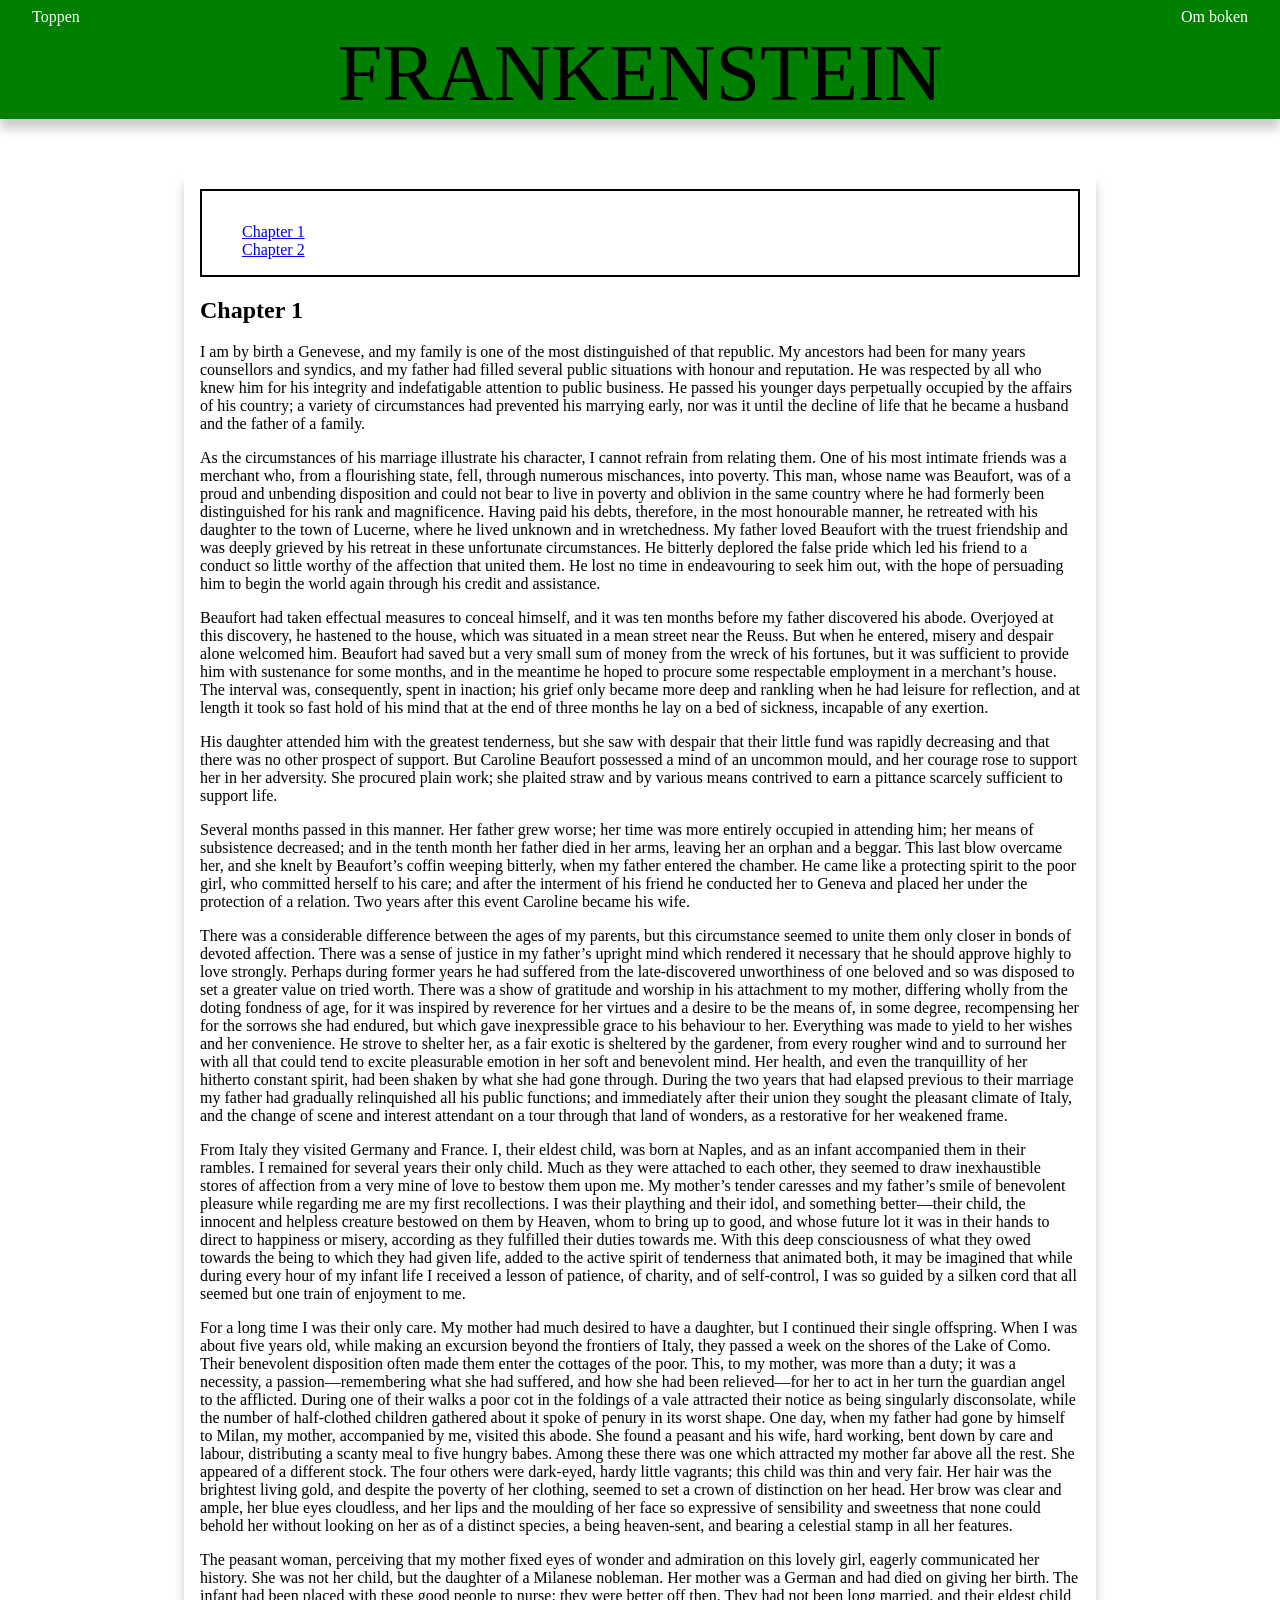
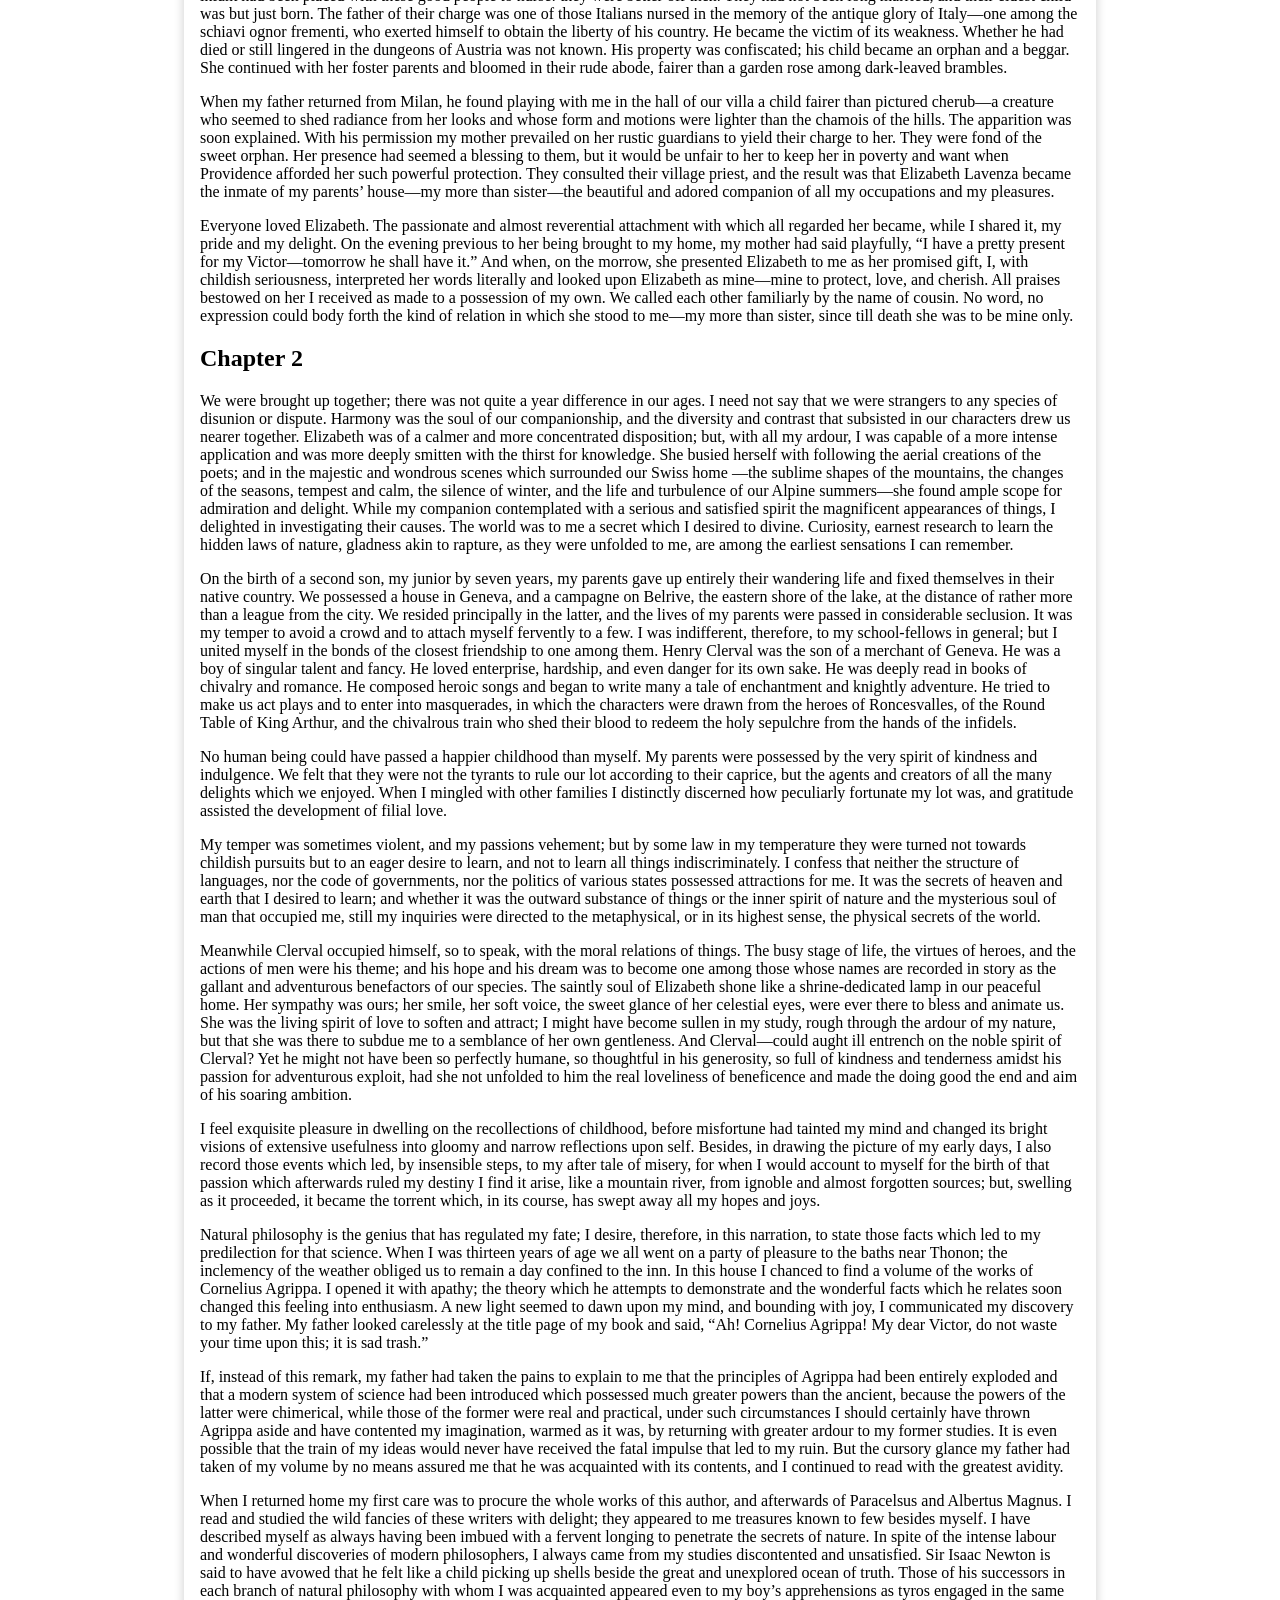
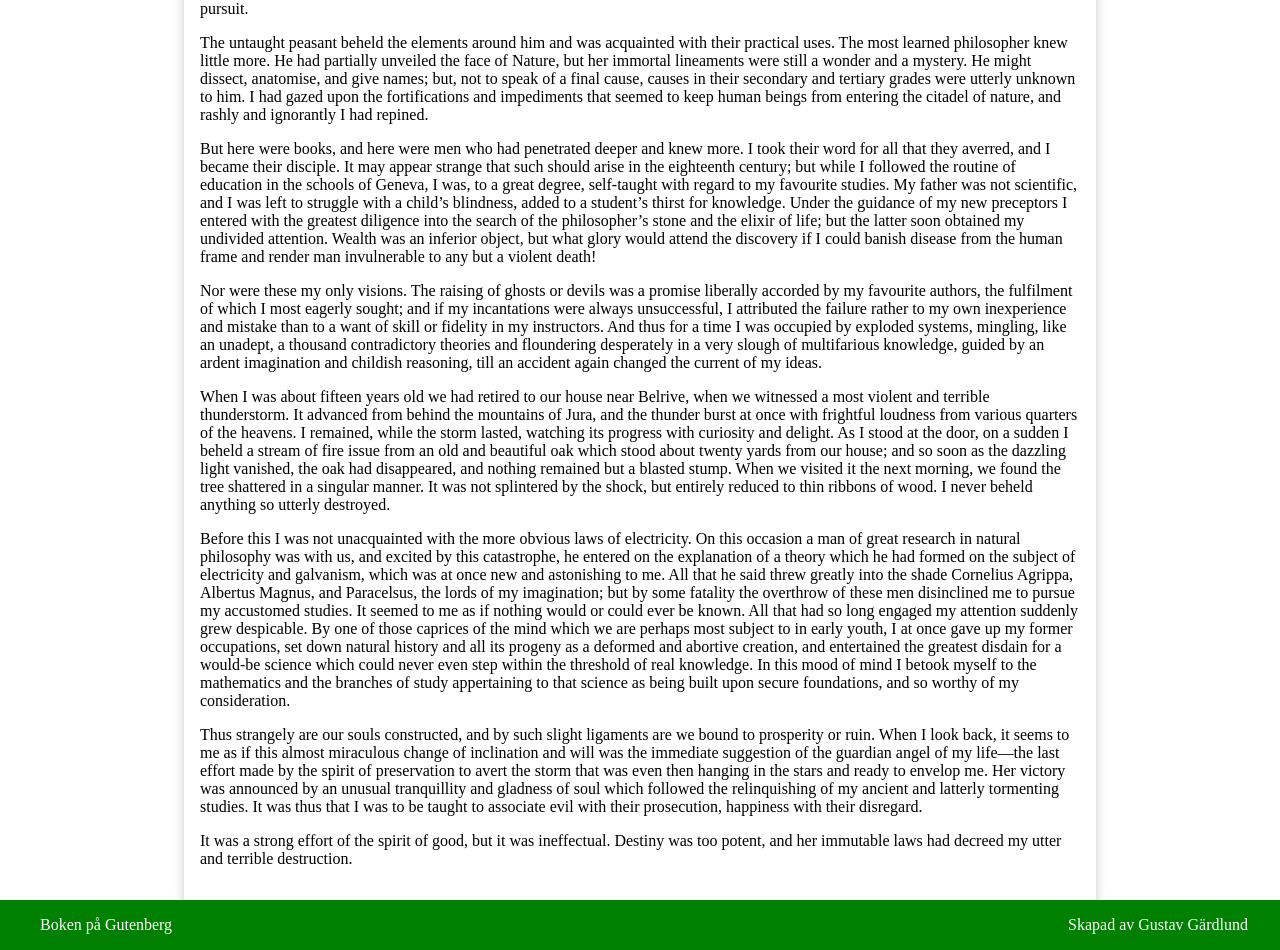
<file: index.html>
<!DOCTYPE html>
<html lang="en">
<head>
    <meta charset="UTF-8">
    <meta name="viewport" content="width=device-width, initial-scale=1.0">
    <title>Gutenberg_project_main</title>
    <link rel="stylesheet" href="CSS/style.css">
</head>
<body>
    <header>
        <nav>
            <ul>
                <li><a href="#Toppen">Toppen</a></li>
                <li><a href="om.html">Om boken</a></li>
            </ul>
        </nav>
        <h1 id="Toppen">
            FRANKENSTEIN
        </h1>
    </header>
    <main class="container">
        <div class="chapter_box">
            <ul>
                <li><a href="#Chapter1">Chapter 1</a></li>
                <li><a href="#Chapter2">Chapter 2</a></li>
            </ul>
        </div>
        <article>

            <h2 id="Chapter1">
                Chapter 1
            </h2>
            <p>I am by birth a Genevese, and my family is one of the most distinguished of that republic. My ancestors had been for many years counsellors and syndics, and my father had filled several public situations with honour and reputation. He was respected by all who knew him for his integrity and indefatigable attention to public business. He passed his younger days perpetually occupied by the affairs of his country; a variety of circumstances had prevented his marrying early, nor was it until the decline of life that he became a husband and the father of a family.</p>
            <p>As the circumstances of his marriage illustrate his character, I cannot refrain from relating them. One of his most intimate friends was a merchant who, from a flourishing state, fell, through numerous mischances, into poverty. This man, whose name was Beaufort, was of a proud and unbending disposition and could not bear to live in poverty and oblivion in the same country where he had formerly been distinguished for his rank and magnificence. Having paid his debts, therefore, in the most honourable manner, he retreated with his daughter to the town of Lucerne, where he lived unknown and in wretchedness. My father loved Beaufort with the truest friendship and was deeply grieved by his retreat in these unfortunate circumstances. He bitterly deplored the false pride which led his friend to a conduct so little worthy of the affection that united them. He lost no time in endeavouring to seek him out, with the hope of persuading him to begin the world again through his credit and assistance.</p>
            <p>Beaufort had taken effectual measures to conceal himself, and it was ten months before my father discovered his abode. Overjoyed at this discovery, he hastened to the house, which was situated in a mean street near the Reuss. But when he entered, misery and despair alone welcomed him. Beaufort had saved but a very small sum of money from the wreck of his fortunes, but it was sufficient to provide him with sustenance for some months, and in the meantime he hoped to procure some respectable employment in a merchant’s house. The interval was, consequently, spent in inaction; his grief only became more deep and rankling when he had leisure for reflection, and at length it took so fast hold of his mind that at the end of three months he lay on a bed of sickness, incapable of any exertion.</p>
            <p>His daughter attended him with the greatest tenderness, but she saw with despair that their little fund was rapidly decreasing and that there was no other prospect of support. But Caroline Beaufort possessed a mind of an uncommon mould, and her courage rose to support her in her adversity. She procured plain work; she plaited straw and by various means contrived to earn a pittance scarcely sufficient to support life.</p>
            <p>Several months passed in this manner. Her father grew worse; her time was more entirely occupied in attending him; her means of subsistence decreased; and in the tenth month her father died in her arms, leaving her an orphan and a beggar. This last blow overcame her, and she knelt by Beaufort’s coffin weeping bitterly, when my father entered the chamber. He came like a protecting spirit to the poor girl, who committed herself to his care; and after the interment of his friend he conducted her to Geneva and placed her under the protection of a relation. Two years after this event Caroline became his wife.</p>
            <p>There was a considerable difference between the ages of my parents, but this circumstance seemed to unite them only closer in bonds of devoted affection. There was a sense of justice in my father’s upright mind which rendered it necessary that he should approve highly to love strongly. Perhaps during former years he had suffered from the late-discovered unworthiness of one beloved and so was disposed to set a greater value on tried worth. There was a show of gratitude and worship in his attachment to my mother, differing wholly from the doting fondness of age, for it was inspired by reverence for her virtues and a desire to be the means of, in some degree, recompensing her for the sorrows she had endured, but which gave inexpressible grace to his behaviour to her. Everything was made to yield to her wishes and her convenience. He strove to shelter her, as a fair exotic is sheltered by the gardener, from every rougher wind and to surround her with all that could tend to excite pleasurable emotion in her soft and benevolent mind. Her health, and even the tranquillity of her hitherto constant spirit, had been shaken by what she had gone through. During the two years that had elapsed previous to their marriage my father had gradually relinquished all his public functions; and immediately after their union they sought the pleasant climate of Italy, and the change of scene and interest attendant on a tour through that land of wonders, as a restorative for her weakened frame.</p>
            <p>From Italy they visited Germany and France. I, their eldest child, was born at Naples, and as an infant accompanied them in their rambles. I remained for several years their only child. Much as they were attached to each other, they seemed to draw inexhaustible stores of affection from a very mine of love to bestow them upon me. My mother’s tender caresses and my father’s smile of benevolent pleasure while regarding me are my first recollections. I was their plaything and their idol, and something better—their child, the innocent and helpless creature bestowed on them by Heaven, whom to bring up to good, and whose future lot it was in their hands to direct to happiness or misery, according as they fulfilled their duties towards me. With this deep consciousness of what they owed towards the being to which they had given life, added to the active spirit of tenderness that animated both, it may be imagined that while during every hour of my infant life I received a lesson of patience, of charity, and of self-control, I was so guided by a silken cord that all seemed but one train of enjoyment to me.</p>
            <p>For a long time I was their only care. My mother had much desired to have a daughter, but I continued their single offspring. When I was about five years old, while making an excursion beyond the frontiers of Italy, they passed a week on the shores of the Lake of Como. Their benevolent disposition often made them enter the cottages of the poor. This, to my mother, was more than a duty; it was a necessity, a passion—remembering what she had suffered, and how she had been relieved—for her to act in her turn the guardian angel to the afflicted. During one of their walks a poor cot in the foldings of a vale attracted their notice as being singularly disconsolate, while the number of half-clothed children gathered about it spoke of penury in its worst shape. One day, when my father had gone by himself to Milan, my mother, accompanied by me, visited this abode. She found a peasant and his wife, hard working, bent down by care and labour, distributing a scanty meal to five hungry babes. Among these there was one which attracted my mother far above all the rest. She appeared of a different stock. The four others were dark-eyed, hardy little vagrants; this child was thin and very fair. Her hair was the brightest living gold, and despite the poverty of her clothing, seemed to set a crown of distinction on her head. Her brow was clear and ample, her blue eyes cloudless, and her lips and the moulding of her face so expressive of sensibility and sweetness that none could behold her without looking on her as of a distinct species, a being heaven-sent, and bearing a celestial stamp in all her features.</p>
            <p>The peasant woman, perceiving that my mother fixed eyes of wonder and admiration on this lovely girl, eagerly communicated her history. She was not her child, but the daughter of a Milanese nobleman. Her mother was a German and had died on giving her birth. The infant had been placed with these good people to nurse: they were better off then. They had not been long married, and their eldest child was but just born. The father of their charge was one of those Italians nursed in the memory of the antique glory of Italy—one among the schiavi ognor frementi, who exerted himself to obtain the liberty of his country. He became the victim of its weakness. Whether he had died or still lingered in the dungeons of Austria was not known. His property was confiscated; his child became an orphan and a beggar. She continued with her foster parents and bloomed in their rude abode, fairer than a garden rose among dark-leaved brambles.</p>
            <p>When my father returned from Milan, he found playing with me in the hall of our villa a child fairer than pictured cherub—a creature who seemed to shed radiance from her looks and whose form and motions were lighter than the chamois of the hills. The apparition was soon explained. With his permission my mother prevailed on her rustic guardians to yield their charge to her. They were fond of the sweet orphan. Her presence had seemed a blessing to them, but it would be unfair to her to keep her in poverty and want when Providence afforded her such powerful protection. They consulted their village priest, and the result was that Elizabeth Lavenza became the inmate of my parents’ house—my more than sister—the beautiful and adored companion of all my occupations and my pleasures.</p>
            <p>Everyone loved Elizabeth. The passionate and almost reverential attachment with which all regarded her became, while I shared it, my pride and my delight. On the evening previous to her being brought to my home, my mother had said playfully, “I have a pretty present for my Victor—tomorrow he shall have it.” And when, on the morrow, she presented Elizabeth to me as her promised gift, I, with childish seriousness, interpreted her words literally and looked upon Elizabeth as mine—mine to protect, love, and cherish. All praises bestowed on her I received as made to a possession of my own. We called each other familiarly by the name of cousin. No word, no expression could body forth the kind of relation in which she stood to me—my more than sister, since till death she was to be mine only.</p>


            <h2 id="Chapter2">
                Chapter 2
            </h2>
            <p>We were brought up together; there was not quite a year difference in our ages. I need not say that we were strangers to any species of disunion or dispute. Harmony was the soul of our companionship, and the diversity and contrast that subsisted in our characters drew us nearer together. Elizabeth was of a calmer and more concentrated disposition; but, with all my ardour, I was capable of a more intense application and was more deeply smitten with the thirst for knowledge. She busied herself with following the aerial creations of the poets; and in the majestic and wondrous scenes which surrounded our Swiss home —the sublime shapes of the mountains, the changes of the seasons, tempest and calm, the silence of winter, and the life and turbulence of our Alpine summers—she found ample scope for admiration and delight. While my companion contemplated with a serious and satisfied spirit the magnificent appearances of things, I delighted in investigating their causes. The world was to me a secret which I desired to divine. Curiosity, earnest research to learn the hidden laws of nature, gladness akin to rapture, as they were unfolded to me, are among the earliest sensations I can remember.</p>
            <p>On the birth of a second son, my junior by seven years, my parents gave up entirely their wandering life and fixed themselves in their native country. We possessed a house in Geneva, and a campagne on Belrive, the eastern shore of the lake, at the distance of rather more than a league from the city. We resided principally in the latter, and the lives of my parents were passed in considerable seclusion. It was my temper to avoid a crowd and to attach myself fervently to a few. I was indifferent, therefore, to my school-fellows in general; but I united myself in the bonds of the closest friendship to one among them. Henry Clerval was the son of a merchant of Geneva. He was a boy of singular talent and fancy. He loved enterprise, hardship, and even danger for its own sake. He was deeply read in books of chivalry and romance. He composed heroic songs and began to write many a tale of enchantment and knightly adventure. He tried to make us act plays and to enter into masquerades, in which the characters were drawn from the heroes of Roncesvalles, of the Round Table of King Arthur, and the chivalrous train who shed their blood to redeem the holy sepulchre from the hands of the infidels.</p>
            <p>No human being could have passed a happier childhood than myself. My parents were possessed by the very spirit of kindness and indulgence. We felt that they were not the tyrants to rule our lot according to their caprice, but the agents and creators of all the many delights which we enjoyed. When I mingled with other families I distinctly discerned how peculiarly fortunate my lot was, and gratitude assisted the development of filial love.</p>
            <p>My temper was sometimes violent, and my passions vehement; but by some law in my temperature they were turned not towards childish pursuits but to an eager desire to learn, and not to learn all things indiscriminately. I confess that neither the structure of languages, nor the code of governments, nor the politics of various states possessed attractions for me. It was the secrets of heaven and earth that I desired to learn; and whether it was the outward substance of things or the inner spirit of nature and the mysterious soul of man that occupied me, still my inquiries were directed to the metaphysical, or in its highest sense, the physical secrets of the world.</p>
            <p>Meanwhile Clerval occupied himself, so to speak, with the moral relations of things. The busy stage of life, the virtues of heroes, and the actions of men were his theme; and his hope and his dream was to become one among those whose names are recorded in story as the gallant and adventurous benefactors of our species. The saintly soul of Elizabeth shone like a shrine-dedicated lamp in our peaceful home. Her sympathy was ours; her smile, her soft voice, the sweet glance of her celestial eyes, were ever there to bless and animate us. She was the living spirit of love to soften and attract; I might have become sullen in my study, rough through the ardour of my nature, but that she was there to subdue me to a semblance of her own gentleness. And Clerval—could aught ill entrench on the noble spirit of Clerval? Yet he might not have been so perfectly humane, so thoughtful in his generosity, so full of kindness and tenderness amidst his passion for adventurous exploit, had she not unfolded to him the real loveliness of beneficence and made the doing good the end and aim of his soaring ambition.</p>
            <p>I feel exquisite pleasure in dwelling on the recollections of childhood, before misfortune had tainted my mind and changed its bright visions of extensive usefulness into gloomy and narrow reflections upon self. Besides, in drawing the picture of my early days, I also record those events which led, by insensible steps, to my after tale of misery, for when I would account to myself for the birth of that passion which afterwards ruled my destiny I find it arise, like a mountain river, from ignoble and almost forgotten sources; but, swelling as it proceeded, it became the torrent which, in its course, has swept away all my hopes and joys.</p>
            <p>Natural philosophy is the genius that has regulated my fate; I desire, therefore, in this narration, to state those facts which led to my predilection for that science. When I was thirteen years of age we all went on a party of pleasure to the baths near Thonon; the inclemency of the weather obliged us to remain a day confined to the inn. In this house I chanced to find a volume of the works of Cornelius Agrippa. I opened it with apathy; the theory which he attempts to demonstrate and the wonderful facts which he relates soon changed this feeling into enthusiasm. A new light seemed to dawn upon my mind, and bounding with joy, I communicated my discovery to my father. My father looked carelessly at the title page of my book and said, “Ah! Cornelius Agrippa! My dear Victor, do not waste your time upon this; it is sad trash.”</p>
            <p>If, instead of this remark, my father had taken the pains to explain to me that the principles of Agrippa had been entirely exploded and that a modern system of science had been introduced which possessed much greater powers than the ancient, because the powers of the latter were chimerical, while those of the former were real and practical, under such circumstances I should certainly have thrown Agrippa aside and have contented my imagination, warmed as it was, by returning with greater ardour to my former studies. It is even possible that the train of my ideas would never have received the fatal impulse that led to my ruin. But the cursory glance my father had taken of my volume by no means assured me that he was acquainted with its contents, and I continued to read with the greatest avidity.</p>
            <p>When I returned home my first care was to procure the whole works of this author, and afterwards of Paracelsus and Albertus Magnus. I read and studied the wild fancies of these writers with delight; they appeared to me treasures known to few besides myself. I have described myself as always having been imbued with a fervent longing to penetrate the secrets of nature. In spite of the intense labour and wonderful discoveries of modern philosophers, I always came from my studies discontented and unsatisfied. Sir Isaac Newton is said to have avowed that he felt like a child picking up shells beside the great and unexplored ocean of truth. Those of his successors in each branch of natural philosophy with whom I was acquainted appeared even to my boy’s apprehensions as tyros engaged in the same pursuit.</p>
            <p>The untaught peasant beheld the elements around him and was acquainted with their practical uses. The most learned philosopher knew little more. He had partially unveiled the face of Nature, but her immortal lineaments were still a wonder and a mystery. He might dissect, anatomise, and give names; but, not to speak of a final cause, causes in their secondary and tertiary grades were utterly unknown to him. I had gazed upon the fortifications and impediments that seemed to keep human beings from entering the citadel of nature, and rashly and ignorantly I had repined.</p>
            <p>But here were books, and here were men who had penetrated deeper and knew more. I took their word for all that they averred, and I became their disciple. It may appear strange that such should arise in the eighteenth century; but while I followed the routine of education in the schools of Geneva, I was, to a great degree, self-taught with regard to my favourite studies. My father was not scientific, and I was left to struggle with a child’s blindness, added to a student’s thirst for knowledge. Under the guidance of my new preceptors I entered with the greatest diligence into the search of the philosopher’s stone and the elixir of life; but the latter soon obtained my undivided attention. Wealth was an inferior object, but what glory would attend the discovery if I could banish disease from the human frame and render man invulnerable to any but a violent death!</p>
            <p>Nor were these my only visions. The raising of ghosts or devils was a promise liberally accorded by my favourite authors, the fulfilment of which I most eagerly sought; and if my incantations were always unsuccessful, I attributed the failure rather to my own inexperience and mistake than to a want of skill or fidelity in my instructors. And thus for a time I was occupied by exploded systems, mingling, like an unadept, a thousand contradictory theories and floundering desperately in a very slough of multifarious knowledge, guided by an ardent imagination and childish reasoning, till an accident again changed the current of my ideas.</p>
            <p>When I was about fifteen years old we had retired to our house near Belrive, when we witnessed a most violent and terrible thunderstorm. It advanced from behind the mountains of Jura, and the thunder burst at once with frightful loudness from various quarters of the heavens. I remained, while the storm lasted, watching its progress with curiosity and delight. As I stood at the door, on a sudden I beheld a stream of fire issue from an old and beautiful oak which stood about twenty yards from our house; and so soon as the dazzling light vanished, the oak had disappeared, and nothing remained but a blasted stump. When we visited it the next morning, we found the tree shattered in a singular manner. It was not splintered by the shock, but entirely reduced to thin ribbons of wood. I never beheld anything so utterly destroyed.</p>
            <p>Before this I was not unacquainted with the more obvious laws of electricity. On this occasion a man of great research in natural philosophy was with us, and excited by this catastrophe, he entered on the explanation of a theory which he had formed on the subject of electricity and galvanism, which was at once new and astonishing to me. All that he said threw greatly into the shade Cornelius Agrippa, Albertus Magnus, and Paracelsus, the lords of my imagination; but by some fatality the overthrow of these men disinclined me to pursue my accustomed studies. It seemed to me as if nothing would or could ever be known. All that had so long engaged my attention suddenly grew despicable. By one of those caprices of the mind which we are perhaps most subject to in early youth, I at once gave up my former occupations, set down natural history and all its progeny as a deformed and abortive creation, and entertained the greatest disdain for a would-be science which could never even step within the threshold of real knowledge. In this mood of mind I betook myself to the mathematics and the branches of study appertaining to that science as being built upon secure foundations, and so worthy of my consideration.</p>
            <p>Thus strangely are our souls constructed, and by such slight ligaments are we bound to prosperity or ruin. When I look back, it seems to me as if this almost miraculous change of inclination and will was the immediate suggestion of the guardian angel of my life—the last effort made by the spirit of preservation to avert the storm that was even then hanging in the stars and ready to envelop me. Her victory was announced by an unusual tranquillity and gladness of soul which followed the relinquishing of my ancient and latterly tormenting studies. It was thus that I was to be taught to associate evil with their prosecution, happiness with their disregard.</p>
            <p>It was a strong effort of the spirit of good, but it was ineffectual. Destiny was too potent, and her immutable laws had decreed my utter and terrible destruction.</p>
        </article>
    </main>

    <footer class="footer_index">
        <ul>
            <li class="lank_gutenberg"><a href="https://www.gutenberg.org/ebooks/84">Boken på Gutenberg</a></li>
        </ul>

        <p>Skapad av Gustav Gärdlund</p>

    </footer>
</body>
</html>
</file>
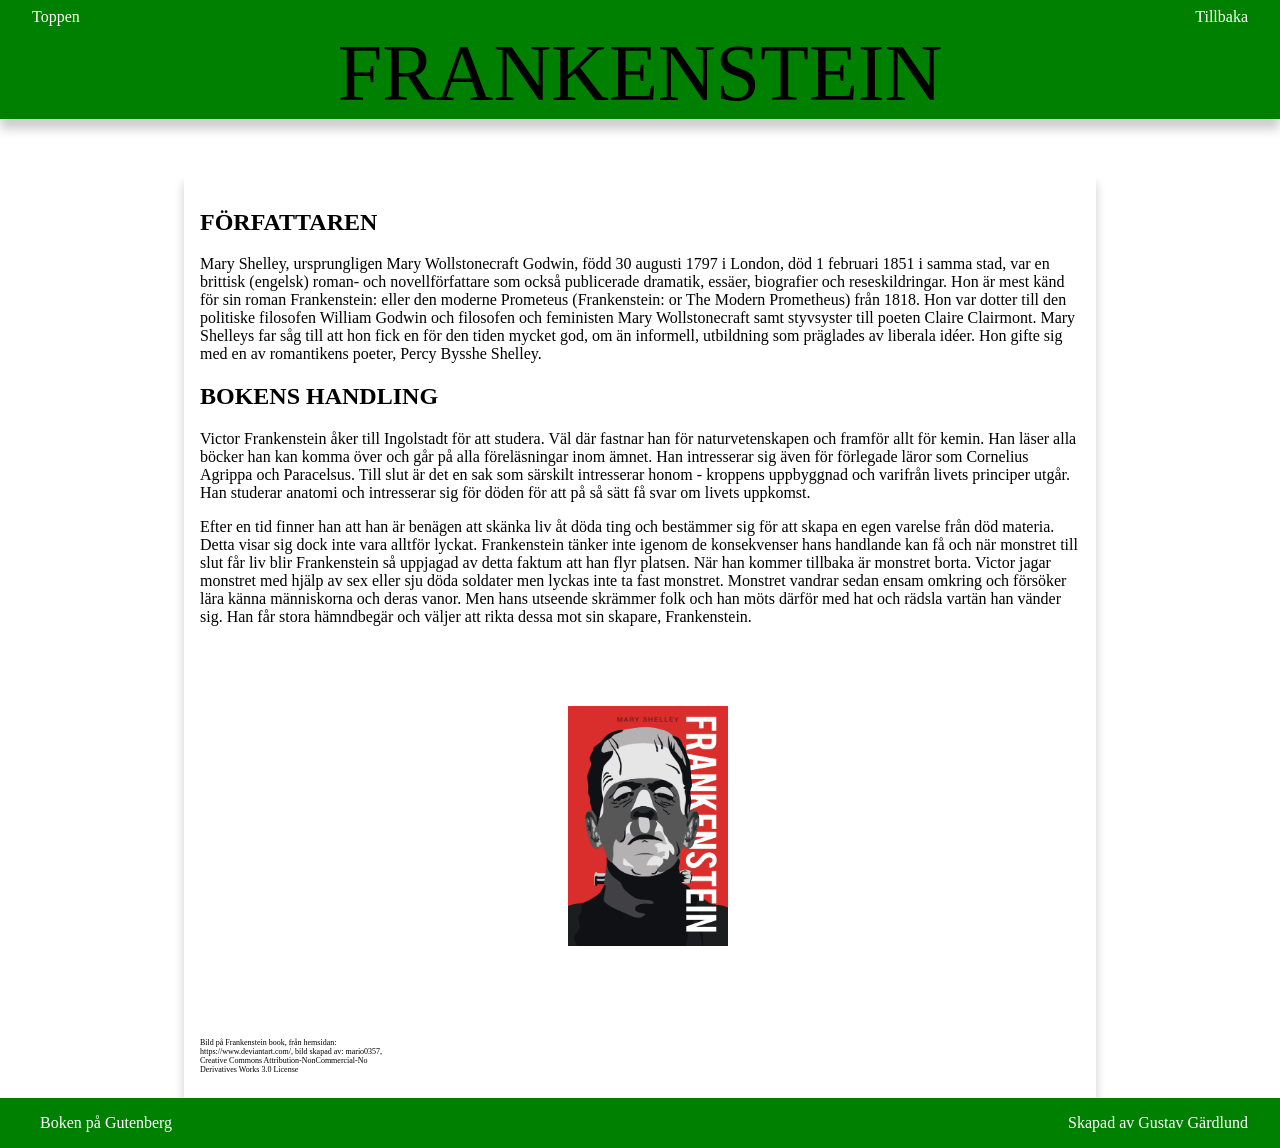
<file: om.html>
<!DOCTYPE html>
<html lang="en">
<head>
    <meta charset="UTF-8">
    <meta name="viewport" content="width=device-width, initial-scale=1.0">
    <title>Gutenberg_project_om</title>
    <link rel="stylesheet" href="CSS/style.css">
</head>
<body>
    <header>
        <nav>
            <ul>
                <li><a href="#Toppen">Toppen</a></li>
                <li><a href="index.html">Tillbaka</a></li>
            </ul>
        </nav>
        <h1 id="Toppen">
            FRANKENSTEIN
        </h1>
    </header>
    <main class="container">
        <article class="om_html">
            <h2>FÖRFATTAREN</h2>
            <p>Mary Shelley, ursprungligen Mary Wollstonecraft Godwin, född 30 augusti 1797 i London, död 1 februari 1851 i samma stad, var en brittisk (engelsk) roman- och novellförfattare som också publicerade dramatik, essäer, biografier och reseskildringar. Hon är mest känd för sin roman Frankenstein: eller den moderne Prometeus (Frankenstein: or The Modern Prometheus) från 1818. Hon var dotter till den politiske filosofen William Godwin och filosofen och feministen Mary Wollstonecraft samt styvsyster till poeten Claire Clairmont. Mary Shelleys far såg till att hon fick en för den tiden mycket god, om än informell, utbildning som präglades av liberala idéer. Hon gifte sig med en av romantikens poeter, Percy Bysshe Shelley.</p>
            <h2>BOKENS HANDLING</h2>
            <p>Victor Frankenstein åker till Ingolstadt för att studera. Väl där fastnar han för naturvetenskapen och framför allt för kemin. Han läser alla böcker han kan komma över och går på alla föreläsningar inom ämnet. Han intresserar sig även för förlegade läror som Cornelius Agrippa och Paracelsus. Till slut är det en sak som särskilt intresserar honom - kroppens uppbyggnad och varifrån livets principer utgår. Han studerar anatomi och intresserar sig för döden för att på så sätt få svar om livets uppkomst.</p>
            <p>Efter en tid finner han att han är benägen att skänka liv åt döda ting och bestämmer sig för att skapa en egen varelse från död materia. Detta visar sig dock inte vara alltför lyckat. Frankenstein tänker inte igenom de konsekvenser hans handlande kan få och när monstret till slut får liv blir Frankenstein så uppjagad av detta faktum att han flyr platsen. När han kommer tillbaka är monstret borta. Victor jagar monstret med hjälp av sex eller sju döda soldater men lyckas inte ta fast monstret. Monstret vandrar sedan ensam omkring och försöker lära känna människorna och deras vanor. Men hans utseende skrämmer folk och han möts därför med hat och rädsla vartän han vänder sig. Han får stora hämndbegär och väljer att rikta dessa mot sin skapare, Frankenstein.</p>
            <div>
                <a href="https://www.gutenberg.org/ebooks/84"><img src="Img/frankenstein_bookcover.jpg" alt=""></a>
                <p class="bildtext">Bild på Frankenstein book, från hemsidan: https://www.deviantart.com/, bild skapad av: mario0357, Creative Commons Attribution-NonCommercial-No Derivatives Works 3.0 License</p>
            </div>
        </article>

        
    </main>
    <footer class="footer_index">
        <ul>
            <li class="lank_gutenberg"><a href="https://www.gutenberg.org/ebooks/84">Boken på Gutenberg</a></li>
        </ul>

        <p class="footer_text">Skapad av Gustav Gärdlund</p>

    </footer>
</body>
</html>
</file>
<file: CSS/style.css>
.container{
    margin-left: auto;
    margin-right: auto;
    max-width: 55rem;
    padding: 1rem;
}

h1{
    font-size: 5rem;
    margin-top: 28px;
    font-family: "Eater", serif;
    font-weight: 400;
    word-wrap: break-word;

}

h2{
    font-size: 1.5rem;
}

body{
    margin: 0;
    
}

header{
    text-align: center;
    background-color: green;
    box-shadow: 0px 10px 10px rgba(0, 0, 0, 0.2);
    
}
nav{
    background-color: green;
}

header nav ul{
    list-style: none;
    display: flex;
    margin-left: auto;
    margin-right: auto;
    padding-left: 2rem;
    padding-right: 2rem;
    justify-content: space-between;
    position: fixed;
    right: 0;
    left: 0;
    top: 0;
    bottom: 0;
    background-color: green;
    height: 2rem;
    margin-top: 0;
    padding-top: .5rem;
}



img{
    max-width: 10rem;
    margin-left: 23rem;
    margin-right: 25rem;
    margin-top: 4rem;
    scale: 1;
    transition: scale 0.5s;
    margin-bottom: 5rem;
}

img:hover{
    scale: 1.3;
}

main div ul a{
    list-style: none;
}

nav a{
    font-size: 1rem;
    color: white;
    text-decoration: none;
    scale: 1;
    transition: 0.5s;
}

footer a{
    font-size: 1rem;
    color: white;
    text-decoration: none;
    scale: 1;
    transition: 0.5s;
}

a:hover{
    font-size: 1.2rem;
}

main ul{
    list-style: none;
    margin-top: 2rem;
}

main{
    box-shadow: 0px 10px 10px rgba(0, 0, 0, 0.2);
}

.chapter_box{
        border: 2px solid black;
}

.bildtext{
    font-size: 0.5rem;
    max-width: 50ch;
}

.footer_text{
    color: white;
    
}

footer p {
    color: white;
}

.footer_index{
    display: flex;
    justify-content: space-between;
    padding-right: 2rem;
    background-color: green;
}




.lank_gutenberg{
    list-style: none;
}
</file>
